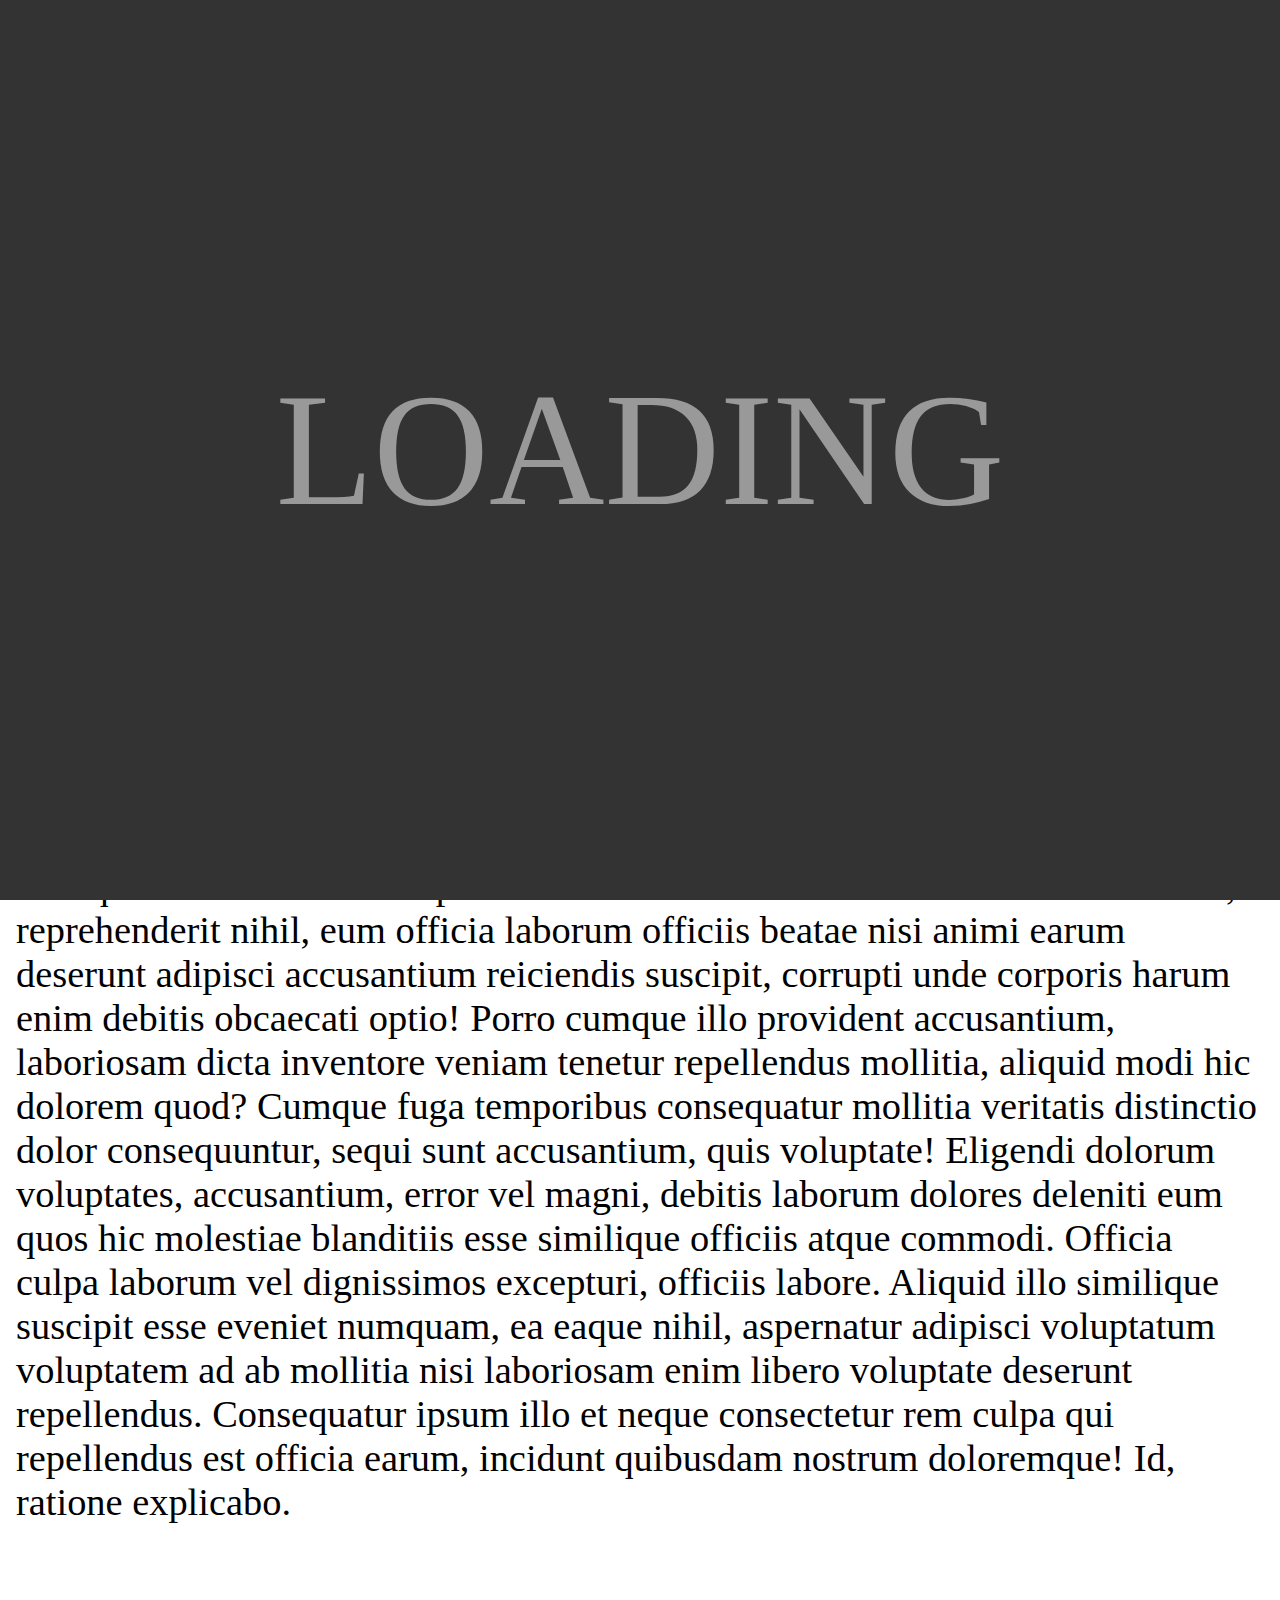
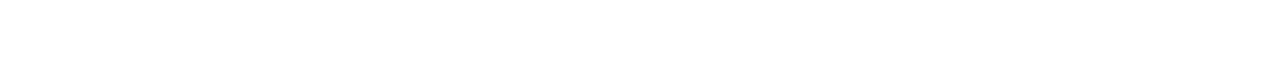
<file: index.html>
<!DOCTYPE html>
<html lang="en">
<head>
    <meta charset="UTF-8">
    <meta http-equiv="X-UA-Compatible" content="IE=edge">
    <meta name="viewport" content="width=device-width, initial-scale=1.0">
    <link rel="stylesheet" href="style.css">
    <script src="script.js"></script>
    <title>Document</title>
</head>
<body>
    <div class="transition transition-1 is-active">
        <span>LOADING</span>
    </div>

    <div class="navbar">
        <div class="logo">LOGO</div>
        <ul class="nav">
            <li><a class="link" href="index.html">Home</a></li>
            <li><a class="link" href="about.html">About</a></li>
            <li><a class="link" href="services.html">Services</a></li>
        </ul>
    </div>
    <div class="content">
        <div class="section-1">
            <h1>Home Page</h1>
        </div>
        <div class="section-2">
          <p>
              Lorem ipsum dolor sit amet consectetur adipisicing elit. Id excepturi aspernatur harum delectus. Deleniti cumque quisquam officiis beatae in quo iure amet tempora? Nobis beatae, eius rem explicabo culpa commodi libero doloremque itaque aliquam perspiciatis. Laborum odio eos veritatis illum nihil quo officia pariatur impedit? Nesciunt omnis quibusdam iste quis eligendi doloremque incidunt enim perspiciatis asperiores, error harum minus atque ut optio magni esse quo veritatis sint. Voluptatibus maiores distinctio blanditiis maxime libero, reprehenderit nihil, eum officia laborum officiis beatae nisi animi earum deserunt adipisci accusantium reiciendis suscipit, corrupti unde corporis harum enim debitis obcaecati optio! Porro cumque illo provident accusantium, laboriosam dicta inventore veniam tenetur repellendus mollitia, aliquid modi hic dolorem quod? Cumque fuga temporibus consequatur mollitia veritatis distinctio dolor consequuntur, sequi sunt accusantium, quis voluptate! Eligendi dolorum voluptates, accusantium, error vel magni, debitis laborum dolores deleniti eum quos hic molestiae blanditiis esse similique officiis atque commodi. Officia culpa laborum vel dignissimos excepturi, officiis labore. Aliquid illo similique suscipit esse eveniet numquam, ea eaque nihil, aspernatur adipisci voluptatum voluptatem ad ab mollitia nisi laboriosam enim libero voluptate deserunt repellendus. Consequatur ipsum illo et neque consectetur rem culpa qui repellendus est officia earum, incidunt quibusdam nostrum doloremque! Id, ratione explicabo.
          </p>
        </div>
    </div>
</body>
<!-- https://www.youtube.com/watch?v=ckJ7gdIeebc -->
</html>
</file>
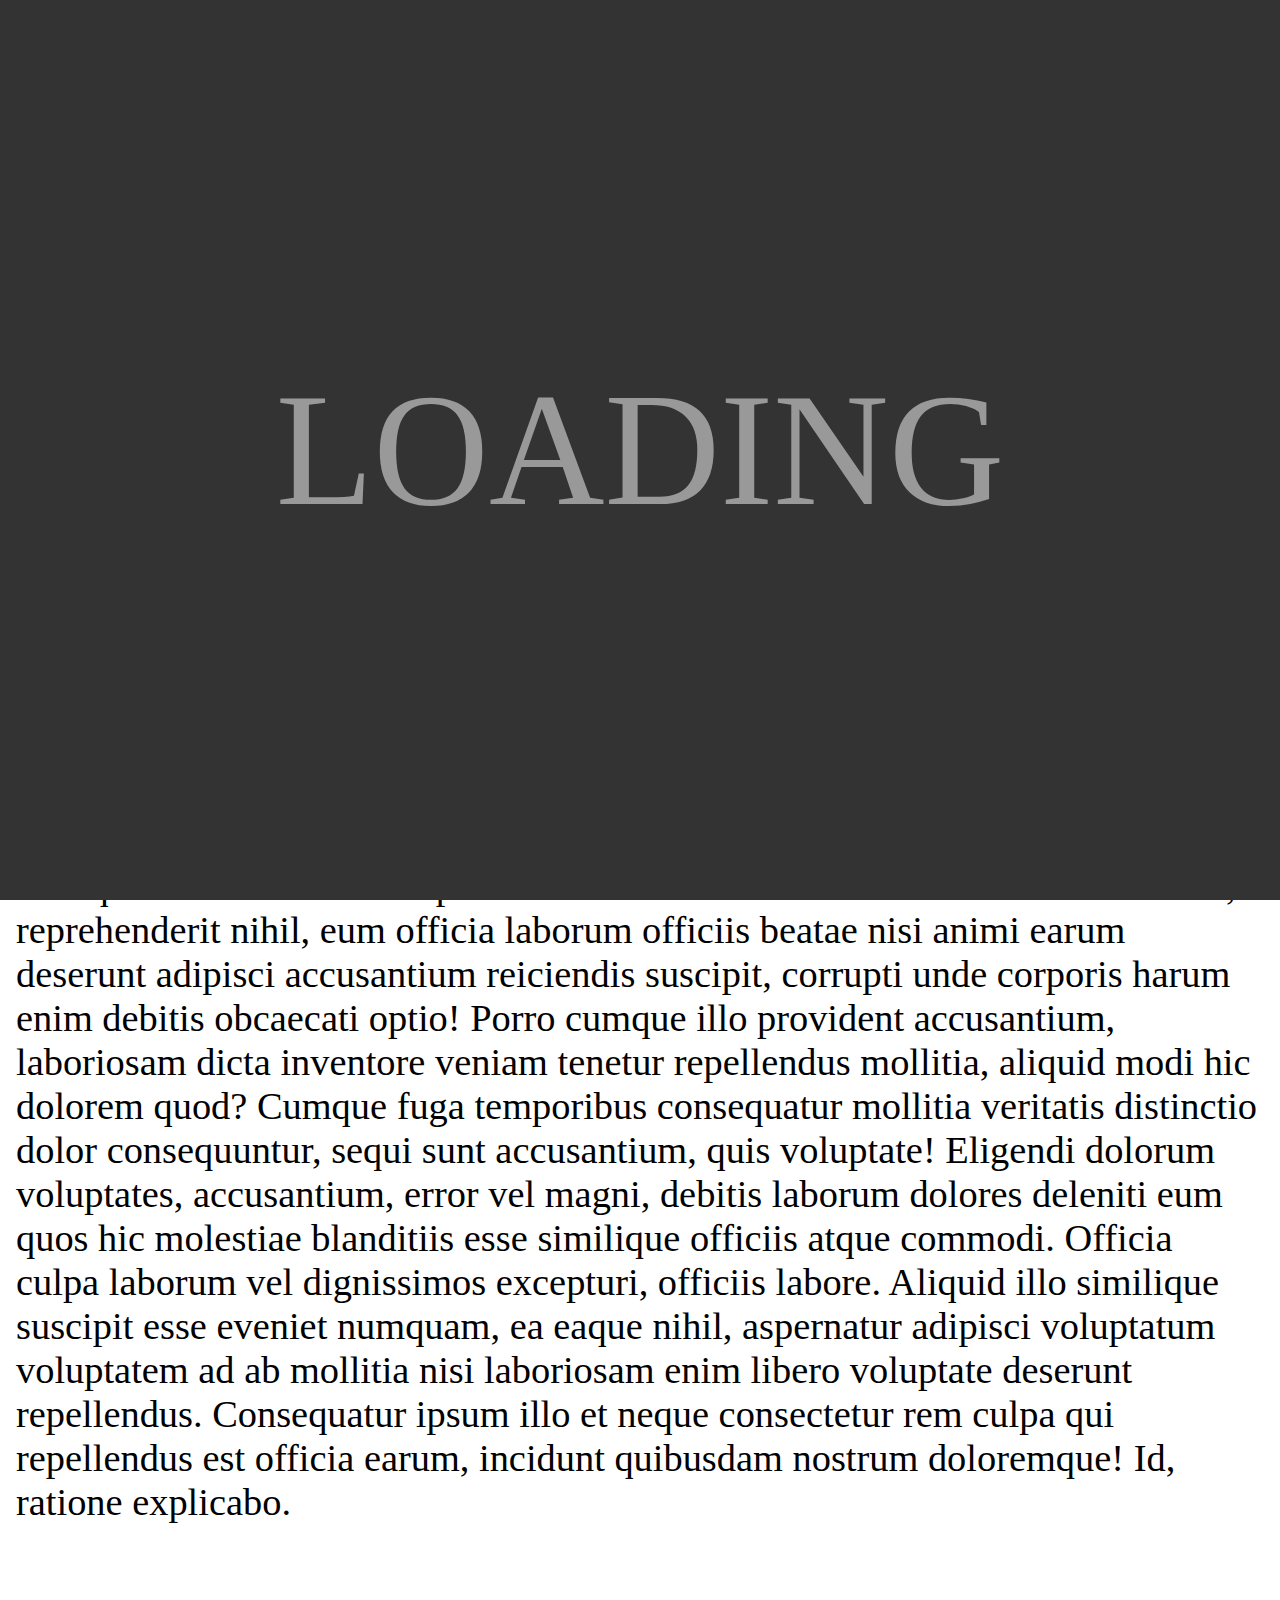
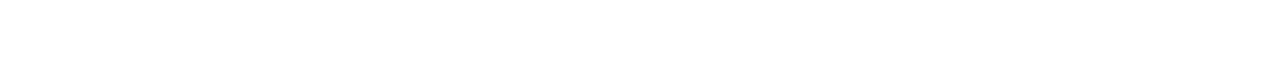
<file: about.html>
<!DOCTYPE html>
<html lang="en">
<head>
    <meta charset="UTF-8">
    <meta http-equiv="X-UA-Compatible" content="IE=edge">
    <meta name="viewport" content="width=device-width, initial-scale=1.0">
    <link rel="stylesheet" href="style.css">
    <script src="script.js"></script>
    <title>Document</title>
</head>
<body>
    <div class="transition transition-2 is-active">
        <span>LOADING</span>

    </div>
    <div class="navbar">
        <div class="logo">LOGO</div>
        <ul class="nav">
            <li><a class="link" href="index.html">Home</a></li>
            <li><a class="link" href="about.html">About</a></li>
            <li><a class="link" href="services.html">Services</a></li>
        </ul>
    </div>
    <div class="content">
        <div class="section-1">
            <h1>About Page</h1>
        </div>
        <div class="section-2">
          <p>
              Lorem ipsum dolor sit amet consectetur adipisicing elit. Id excepturi aspernatur harum delectus. Deleniti cumque quisquam officiis beatae in quo iure amet tempora? Nobis beatae, eius rem explicabo culpa commodi libero doloremque itaque aliquam perspiciatis. Laborum odio eos veritatis illum nihil quo officia pariatur impedit? Nesciunt omnis quibusdam iste quis eligendi doloremque incidunt enim perspiciatis asperiores, error harum minus atque ut optio magni esse quo veritatis sint. Voluptatibus maiores distinctio blanditiis maxime libero, reprehenderit nihil, eum officia laborum officiis beatae nisi animi earum deserunt adipisci accusantium reiciendis suscipit, corrupti unde corporis harum enim debitis obcaecati optio! Porro cumque illo provident accusantium, laboriosam dicta inventore veniam tenetur repellendus mollitia, aliquid modi hic dolorem quod? Cumque fuga temporibus consequatur mollitia veritatis distinctio dolor consequuntur, sequi sunt accusantium, quis voluptate! Eligendi dolorum voluptates, accusantium, error vel magni, debitis laborum dolores deleniti eum quos hic molestiae blanditiis esse similique officiis atque commodi. Officia culpa laborum vel dignissimos excepturi, officiis labore. Aliquid illo similique suscipit esse eveniet numquam, ea eaque nihil, aspernatur adipisci voluptatum voluptatem ad ab mollitia nisi laboriosam enim libero voluptate deserunt repellendus. Consequatur ipsum illo et neque consectetur rem culpa qui repellendus est officia earum, incidunt quibusdam nostrum doloremque! Id, ratione explicabo.
          </p>
        </div>
    </div>
</body>
<!-- https://www.youtube.com/watch?v=ckJ7gdIeebc -->
</html>
</file>
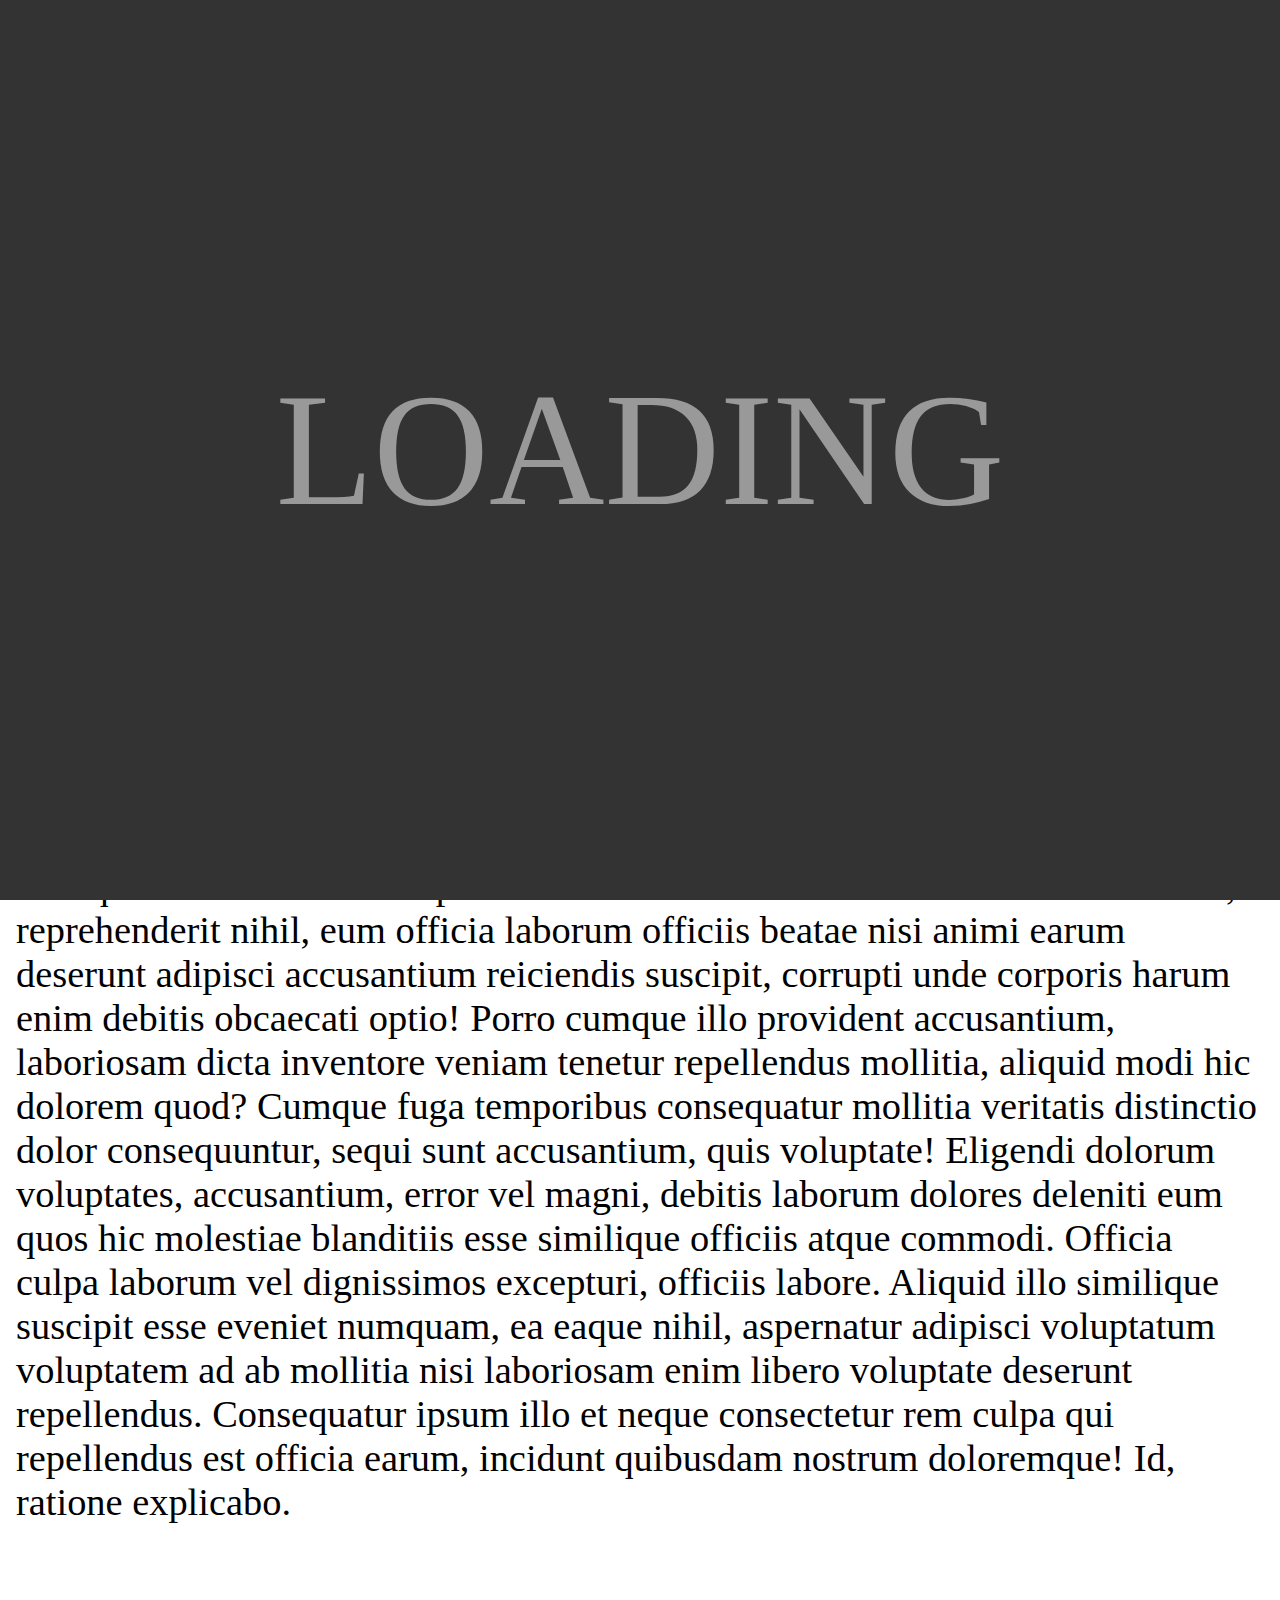
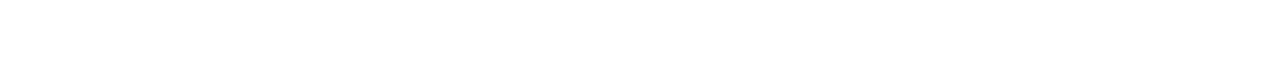
<file: services.html>
<!DOCTYPE html>
<html lang="en">
<head>
    <meta charset="UTF-8">
    <meta http-equiv="X-UA-Compatible" content="IE=edge">
    <meta name="viewport" content="width=device-width, initial-scale=1.0">
    <link rel="stylesheet" href="style.css">
    <script src="script.js"></script>
    <title>Document</title>
</head>
<body>
    <div class="transition transition-1 is-active">
        <span>LOADING</span>

    </div>
    <div class="navbar">
        <div class="logo">LOGO</div>
        <ul class="nav">
            <li><a class="link" href="index.html">Home</a></li>
            <li><a class="link" href="about.html">About</a></li>
            <li><a class="link" href="services.html">Services</a></li>
        </ul>
    </div>
    <div class="content">
        <div class="section-1">
            <h1>Services Page</h1>
        </div>
        <div class="section-2">
          <p>
              Lorem ipsum dolor sit amet consectetur adipisicing elit. Id excepturi aspernatur harum delectus. Deleniti cumque quisquam officiis beatae in quo iure amet tempora? Nobis beatae, eius rem explicabo culpa commodi libero doloremque itaque aliquam perspiciatis. Laborum odio eos veritatis illum nihil quo officia pariatur impedit? Nesciunt omnis quibusdam iste quis eligendi doloremque incidunt enim perspiciatis asperiores, error harum minus atque ut optio magni esse quo veritatis sint. Voluptatibus maiores distinctio blanditiis maxime libero, reprehenderit nihil, eum officia laborum officiis beatae nisi animi earum deserunt adipisci accusantium reiciendis suscipit, corrupti unde corporis harum enim debitis obcaecati optio! Porro cumque illo provident accusantium, laboriosam dicta inventore veniam tenetur repellendus mollitia, aliquid modi hic dolorem quod? Cumque fuga temporibus consequatur mollitia veritatis distinctio dolor consequuntur, sequi sunt accusantium, quis voluptate! Eligendi dolorum voluptates, accusantium, error vel magni, debitis laborum dolores deleniti eum quos hic molestiae blanditiis esse similique officiis atque commodi. Officia culpa laborum vel dignissimos excepturi, officiis labore. Aliquid illo similique suscipit esse eveniet numquam, ea eaque nihil, aspernatur adipisci voluptatum voluptatem ad ab mollitia nisi laboriosam enim libero voluptate deserunt repellendus. Consequatur ipsum illo et neque consectetur rem culpa qui repellendus est officia earum, incidunt quibusdam nostrum doloremque! Id, ratione explicabo.
          </p>
        </div>
    </div>
</body>
<!-- https://www.youtube.com/watch?v=ckJ7gdIeebc -->
</html>
</file>
<file: style.css>
*, *::before, *::after {
  margin: 0;
  padding: 0;
  box-sizing: border-box;
}

.navbar {
  width: 100%;
  height: 80px;
  position: fixed;
  bottom: calc(100% - 80px);
  left: 0;
  background-color: #333;
  display: flex;
  justify-content: space-between;
  align-items: center;
  padding-inline: 50px;
}
.navbar .nav {
  list-style-type: none;
  display: flex;
  gap: 30px;
}
.navbar .nav li {
  height: 100%;
}
.navbar .nav li a {
  text-decoration: none;
  color: #ddd;
  font-size: 1.5rem;
}
.navbar .nav li:hover a {
  color: #bbb;
}

.content {
  min-height: 100vh;
  margin: 0 auto;
  margin-block: 150px;
  width: min(100% - 2rem, 1600px);
}
.content .section-1 {
  display: flex;
  justify-content: center;
  align-items: center;
  height: 50vh;
}
.content .section-1 h1 {
  width: -webkit-max-content;
  width: -moz-max-content;
  width: max-content;
  background-image: url(https://picsum.photos/800);
  font-size: 15rem;
  background-repeat: no-repeat;
  background-size: cover;
  background-position: center;
  -webkit-background-clip: text;
          background-clip: text;
  color: transparent;
}
.content .section-2 p {
  font-size: 2.4rem;
}

.transition {
  display: flex;
  justify-content: center;
  align-items: center;
}
.transition span {
  color: #999;
  font-size: 10rem;
}

.transition-1 {
  position: fixed;
  top: 0;
  left: 0;
  width: 100vw;
  height: 100vh;
  z-index: 100;
  background-color: #333;
  opacity: 0;
  pointer-events: none;
  transition: 500ms ease-in-out;
  transform: translateY(-100%);
}
.transition-1.is-active {
  opacity: 1;
  pointer-events: all;
  transition: 500ms ease-in-out;
  transform: translateY(0%);
}

.transition-2 {
  position: fixed;
  top: 0;
  left: 0;
  width: 100vw;
  height: 100vh;
  z-index: 100;
  background-color: #333;
  opacity: 0;
  pointer-events: none;
  transition: 500ms ease-in-out;
  transform: translateY(100%);
}
.transition-2.is-active {
  opacity: 1;
  pointer-events: all;
  transition: 500ms ease-in-out;
  transform: translateY(0%);
}/*# sourceMappingURL=style.css.map */
</file>
